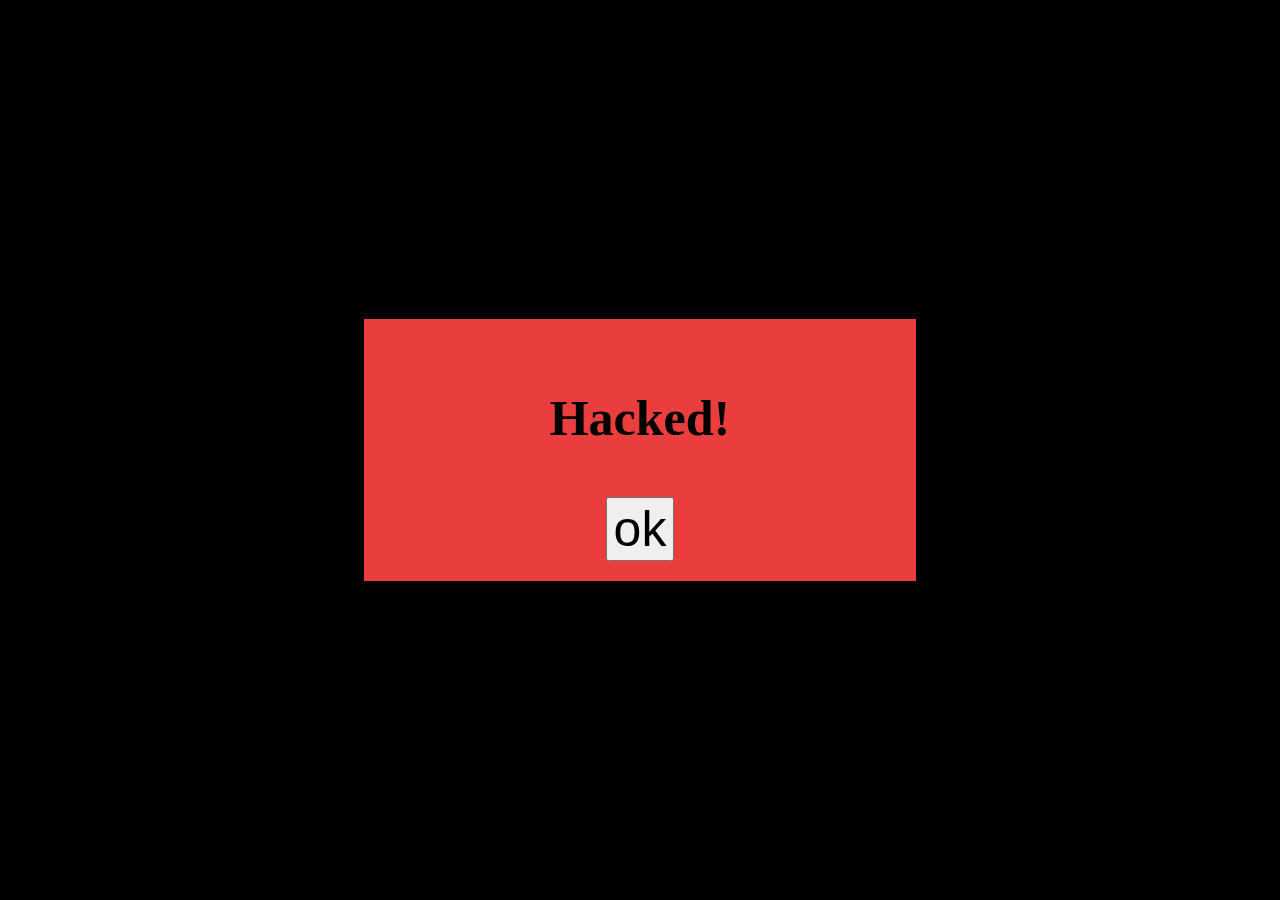
<file: index.html>
<!DOCTYPE html>
<html>
  <head>
    <link rel="icon" type="image/png" href="files/skull.png">
    <title>!!!</title>
    <style>
      body {
        background-color: #000000;
      }


      #dialog {
        position: absolute;
        top: 50%;
        left: 50%;
        transform: translate(-50%, -50%);
        width: 40%; 
        background-color: rgb(234, 61, 61);
        border: 1px solid rgb(0, 0, 0);
        text-align: center;
        padding: 20px;
      }
      
     
      
    </style>
  </head>
  <body>
    <div id="dialog">
      <p style="font-weight:bold; font-size: 50px;">Hacked!</p>
      <button id="button" style="font-size: 50px;">ok</button>
    </div>
    
    <script>
      var button = document.getElementById("button");
      button.addEventListener("click", function() {
        window.location.href = "index2.html";
      });
    </script>
  </body>
</html>
</file>
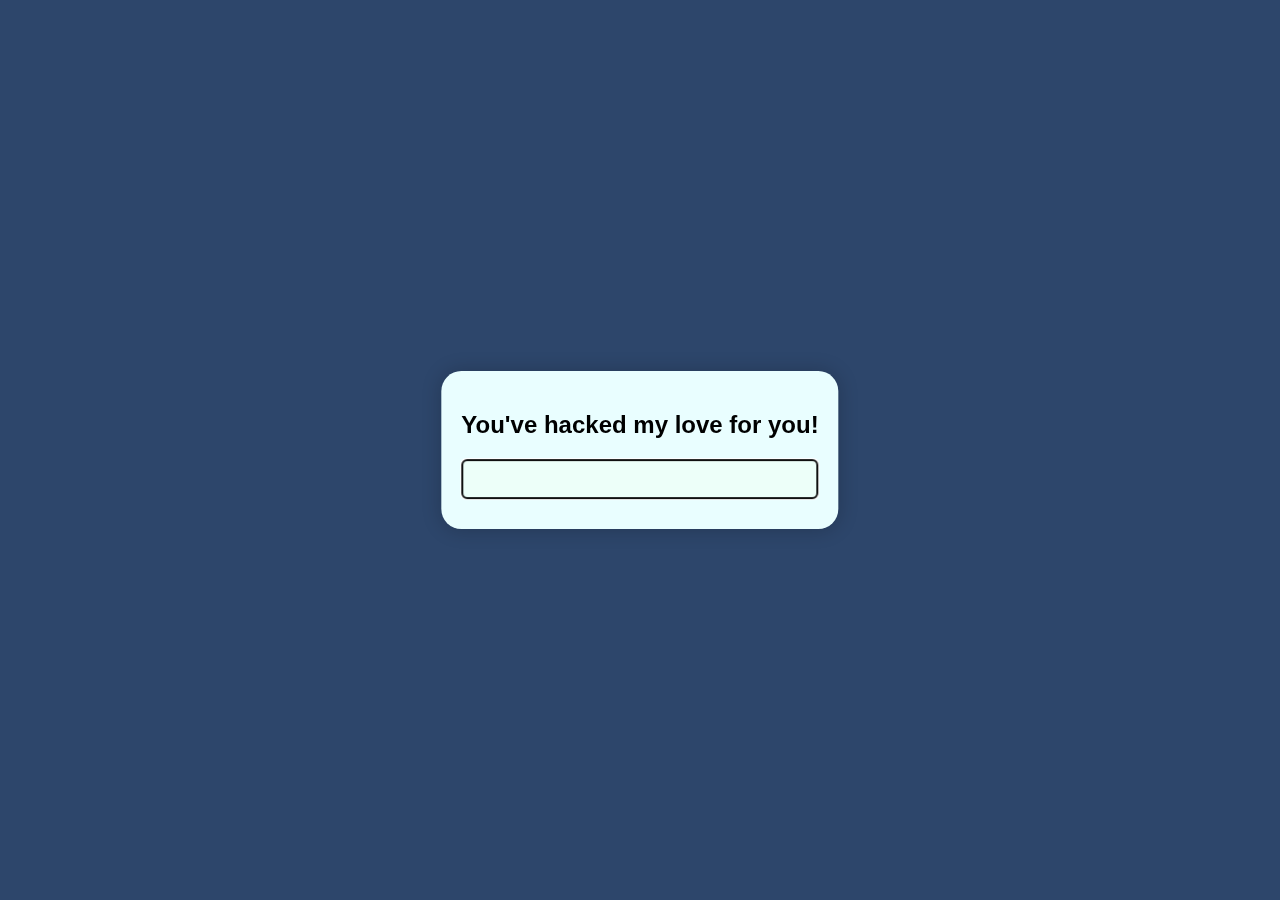
<file: index2.html>
<!DOCTYPE html>
<html>
  <head>
    <title>!!!</title>
    <link rel="icon" type="image/png" href="files/skull.png">
    <style>
      body {
        background-color: #2d466b;
      }

      .dialog-box {
        position: fixed;
        top: 50%;
        left: 50%;
        transform: translate(-50%, -50%);
        background-color: #e9feff;
        padding: 20px;
        border-radius: 20px;
        box-shadow: 0 0 20px rgba(0, 0, 0, 0.2);
        z-index: 9999;
      }

      .input {
        padding: 10px;
        border-radius: 5px;
        border: 1px solid #ccc;
        background-color: rgb(237, 255, 249);
        font-size: 16px;
        width: 100%;
        box-sizing: border-box;
        margin-bottom: 10px;
      }

      /*for background*/
      .container {
      display: block;
			position: absolute;
			top: 0;
			left: 0;
			width: 100%;
			height: 100%;
			overflow: hidden;
		}

		.emoji {
			position: absolute;
			display: block;
			font-size: 3em;
			pointer-events: none;
			user-select: none;
		}

    </style>
  </head>
  <body>
    <div id="emo" class="container">
      <span class="emoji">&#x1F600;</span>
      <span class="emoji">&#x1F601;</span>
      <span class="emoji">&#x1F602;</span>
      <span class="emoji">&#x1F603;</span>
      <span class="emoji">&#x1F604;</span>
      <span class="emoji">&#x1F605;</span>
      <span class="emoji">&#x1F606;</span>
      <span class="emoji">&#x1F607;</span>
      <span class="emoji">&#x1F608;</span>
      <span class="emoji">&#x1F609;</span>
      <span class="emoji">&#x1F60A;</span>
      <span class="emoji">&#127820;</span>
      <span class="emoji">&#127815;</span>
      <span class="emoji">&#127812;</span>
      <span class="emoji">&#127839;</span>
      <span class="emoji">&#127829;</span>
      <span class="emoji">&#x1F499;</span>
      <span class="emoji">&#x1F49A;</span>
      <span class="emoji">&#x1F49D;</span>
      <span class="emoji">&#x1F495;</span>
      <span class="emoji">&#128521;</span>
      <span class="emoji">&#128519;</span>
      <span class="emoji">&#129392;</span>
      <span class="emoji">&#128525;</span>
      <span class="emoji">&#129321;</span>
      <span class="emoji">&#128536;</span>
      <span class="emoji">&#128538;</span>
      <span class="emoji">&#129322;</span>
      <span class="emoji">&#129303;</span>
      <span class="emoji">&#128564;</span>
      <span class="emoji">&#129397;</span>
      <span class="emoji">&#128584;</span>
      <span class="emoji">&#128571;</span>
      <span class="emoji">&#128125;</span>
      <span class="emoji">&#128169;</span>
      <span class="emoji">&#128557;</span>
      <span class="emoji">&#x1F600;</span>
      <span class="emoji">&#x1F601;</span>
      <span class="emoji">&#x1F602;</span>
      <span class="emoji">&#x1F603;</span>
      <span class="emoji">&#x1F604;</span>
      <span class="emoji">&#x1F605;</span>
      <span class="emoji">&#x1F606;</span>
      <span class="emoji">&#x1F607;</span>
      <span class="emoji">&#x1F608;</span>
      <span class="emoji">&#x1F609;</span>
      <span class="emoji">&#x1F60A;</span>
      <span class="emoji">&#127820;</span>
      <span class="emoji">&#127815;</span>
      <span class="emoji">&#127812;</span>
      <span class="emoji">&#127839;</span>
      <span class="emoji">&#127829;</span>
      <span class="emoji">&#x1F499;</span>
      <span class="emoji">&#x1F49A;</span>
      <span class="emoji">&#x1F49D;</span>
      <span class="emoji">&#x1F495;</span>
      <span class="emoji">&#128521;</span>
      <span class="emoji">&#128519;</span>
      <span class="emoji">&#129392;</span>
      <span class="emoji">&#128525;</span>
      <span class="emoji">&#129321;</span>
      <span class="emoji">&#128536;</span>
      <span class="emoji">&#128538;</span>
      <span class="emoji">&#129322;</span>
      <span class="emoji">&#129303;</span>
      <span class="emoji">&#128564;</span>
      <span class="emoji">&#129397;</span>
      <span class="emoji">&#128584;</span>
      <span class="emoji">&#128571;</span>
      <span class="emoji">&#128125;</span>
      <span class="emoji">&#128169;</span>
      <span class="emoji">&#128557;</span>
    </div>



    <div class="dialog-box">
        <h2 style="font-family: sans-serif">You've hacked my love for you!</h2>
        <input type="text" id="textInput" class="input" autofocus/>
      </div>

    <script>
        var input = document.getElementById("textInput");
        input.addEventListener("keydown", function(event) {
          if (event.key === "Enter") {
            if (input.value === "loveyou") {
              window.location.href = "dudezDay.html";
            } else {
              window.alert("😤😤😤😤😤😤😤");
            }
          }
        });

      /*for background*/
      const emojis = document.querySelectorAll('.emoji');
      const container = document.querySelector('.container');
      const containerWidth = container.clientWidth;
      const containerHeight = container.clientHeight;
      
      function update() {
        emojis.forEach((emoji) => {
          const x = Math.random() * containerWidth;
          const y = Math.random() * containerHeight;
          emoji.style.transform = `translate(${x}px, ${y}px)`;
        });
      }
      
      setInterval(update, 1000/1.2);

      function hideDiv() {
        var div = document.getElementById("emo");
        div.style.display = "none";
        setTimeout(function() {
          div.style.display = "block";
        }, 1000/1.2);
      }

      hideDiv()

      </script>
  </body>
</html>
</file>
